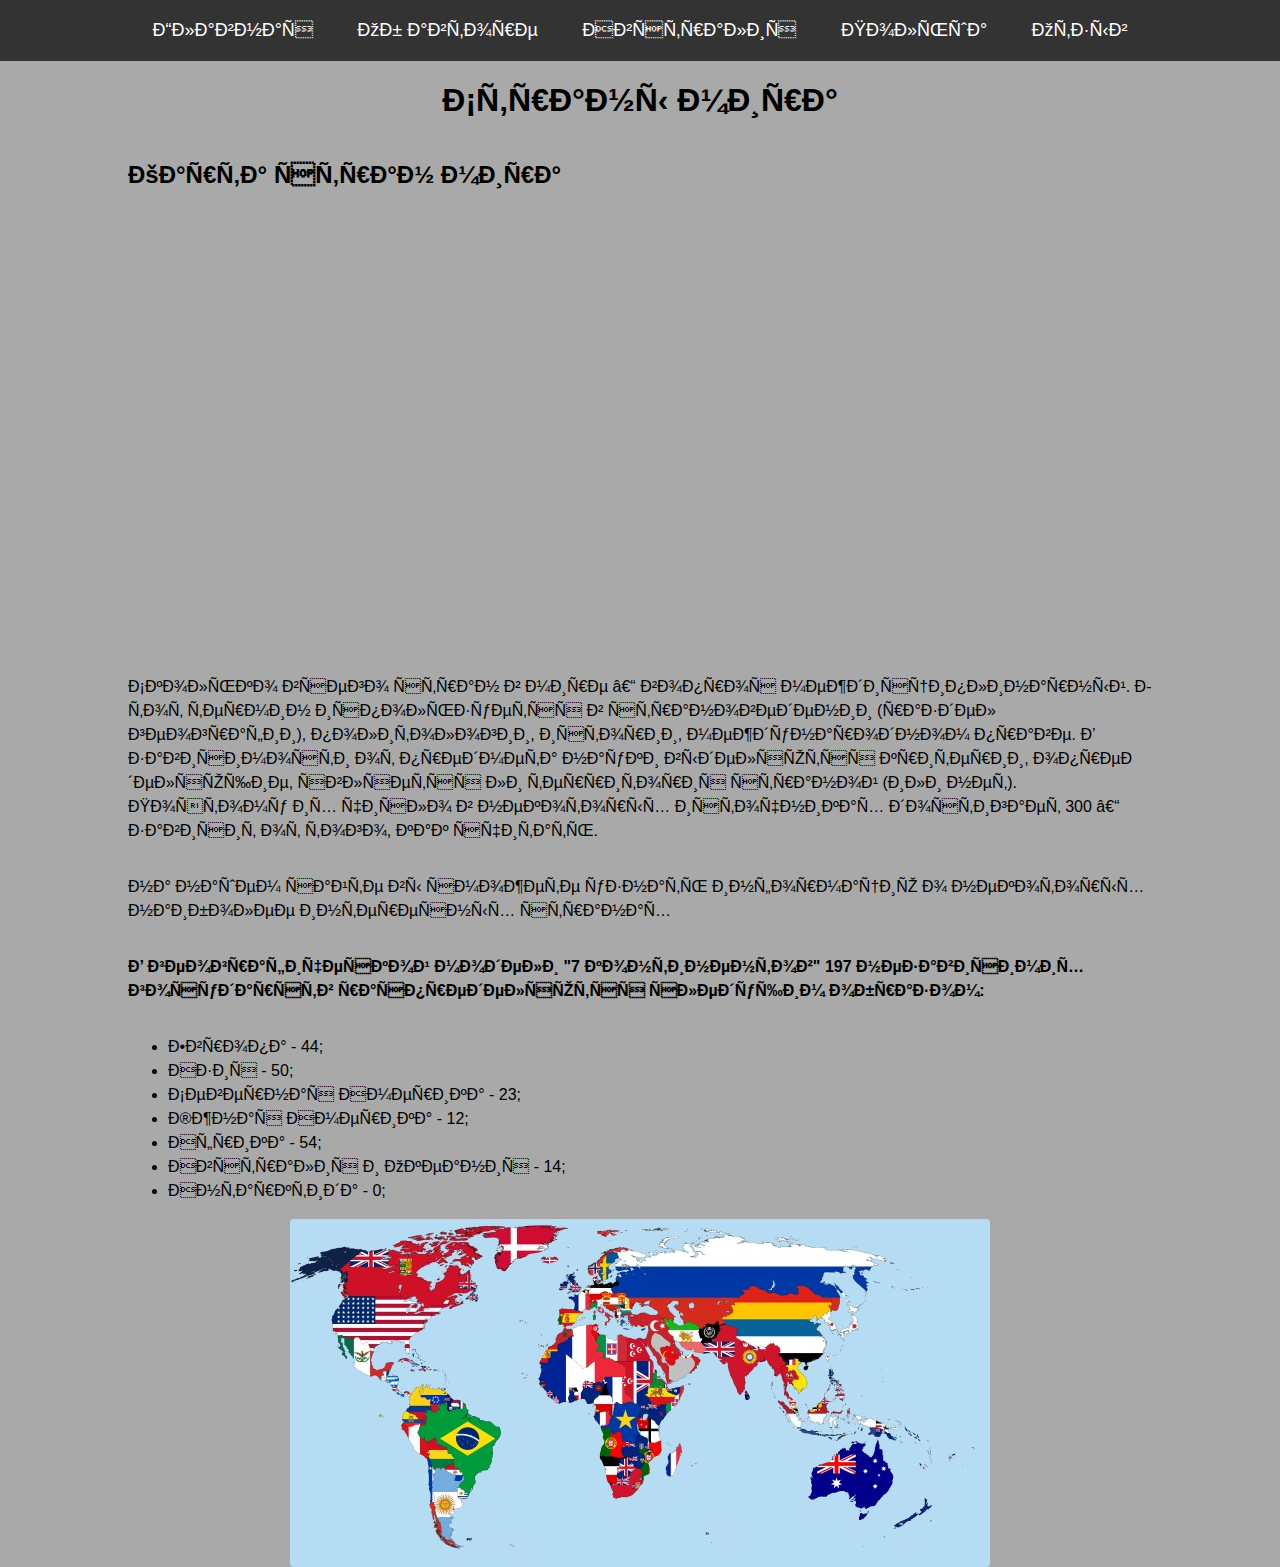
<file: index.html>
<!DOCTYPE html>
<html>
<head>
    <meta charset="UTF -8">
    <title>Страны мира</title>
    <link rel="stylesheet" href="style.css">
</head>
<body>
<header>
    <nav>
        <a href="index.html">Главная</a>
        <a href="about.html">Об авторе</a>
        <a href="australia.html">Австралия</a>
        <a href="poland.html">Польша</a>
        <a href="form.html">Отзыв</a>
    </nav>
</header>
<main>
    <h1>Страны мира</h1>
    <h2>Карта стран мира</h2>
    <iframe src="https://www.google.com/maps/embed?pb=!1m14!1m12!1m3!1d43589137.205755346!2d66.33087538467551!3d37.535042121383725!2m3!1f0!2f0!3f0!3m2!1i1024!2i768!4f13.1!5e0!3m2!1sru!2sru!4v1712489333657!5m2!1sru!2sru" 
            width="600" height="450" style="border:0;" allowfullscreen="" loading="lazy" referrerpolicy="no-referrer-when-downgrade"></iframe>
<p>Сколько всего стран в мире – вопрос междисциплинарный. Этот термин используется в страноведении (раздел географии),
    политологии, истории, международном праве. В зависимости от предмета науки выделяются критерии, определяющие,
    является ли территория страной (или нет). Поэтому их число в некоторых источниках достигает 300 – зависит от того,
    как считать.</p>
<p>на нашем сайте вы сможете узнать информацию о некоторых наиболее интересных странах</p>

<p><b>В географической модели "7 континентов" 197 независимих государств распределяются следущим образом:</b></p>
<ul>
    <li>Европа - 44;</li>
    <li>Азия - 50;</li>
    <li>Северная Америка - 23;</li>
    <li>Южная Америка - 12;</li>
    <li>Африка - 54;</li>
    <li>Австралия и Океания - 14;</li>
    <li>Антарктида - 0;</li>
</ul>
<img src="img/countries.jpg" height="348" width="700"/>
</main>
</body>
</html>
</file>
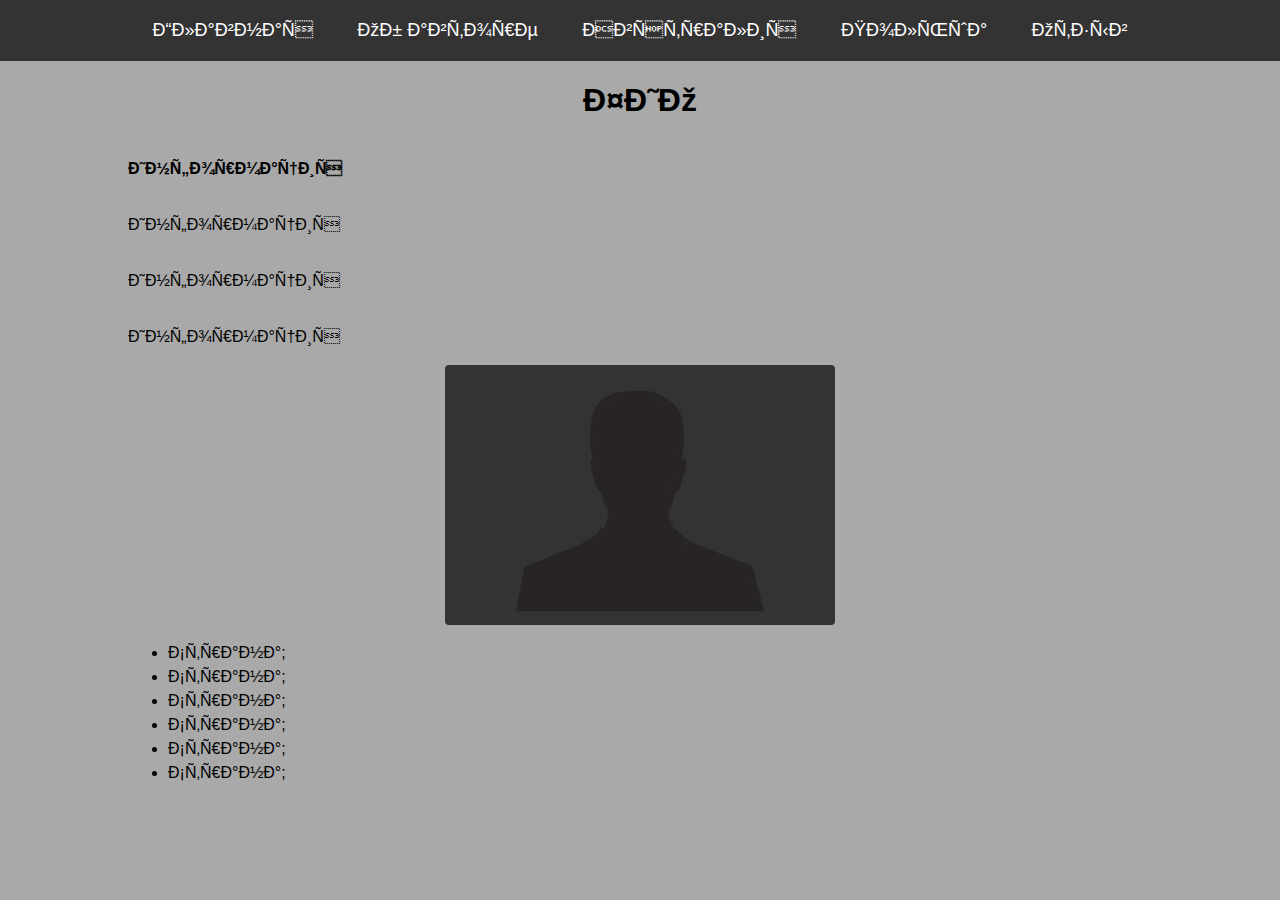
<file: about.html>
<!DOCTYPE html>
<html>
<head>
    <meta charset="UTF -8">
    <title>О авторе</title>
    <link rel="stylesheet" href="style.css">
</head>
<body>
<header>
    <nav>
        <a href="index.html">Главная</a>
        <a href="about.html">Об авторе</a>
        <a href="australia.html">Австралия</a>
        <a href="poland.html">Польша</a>
        <a href="form.html">Отзыв</a>
    </nav>
</header>
<main>
    <h1>ФИО</h1>
    <p><b>Информация</b></p>
    <p>Информация</p>
    <p>Информация</p>
    <p>Информация</p>
    <img src="img/author_image.jpg" height="260" width="390"/>
    <ul>
        <li>Страна;</li>
        <li>Страна;</li>
        <li>Страна;</li>
        <li>Страна;</li>
        <li>Страна;</li>
        <li>Страна;</li>
    </ul>
</main>
</body>
</html>
</file>
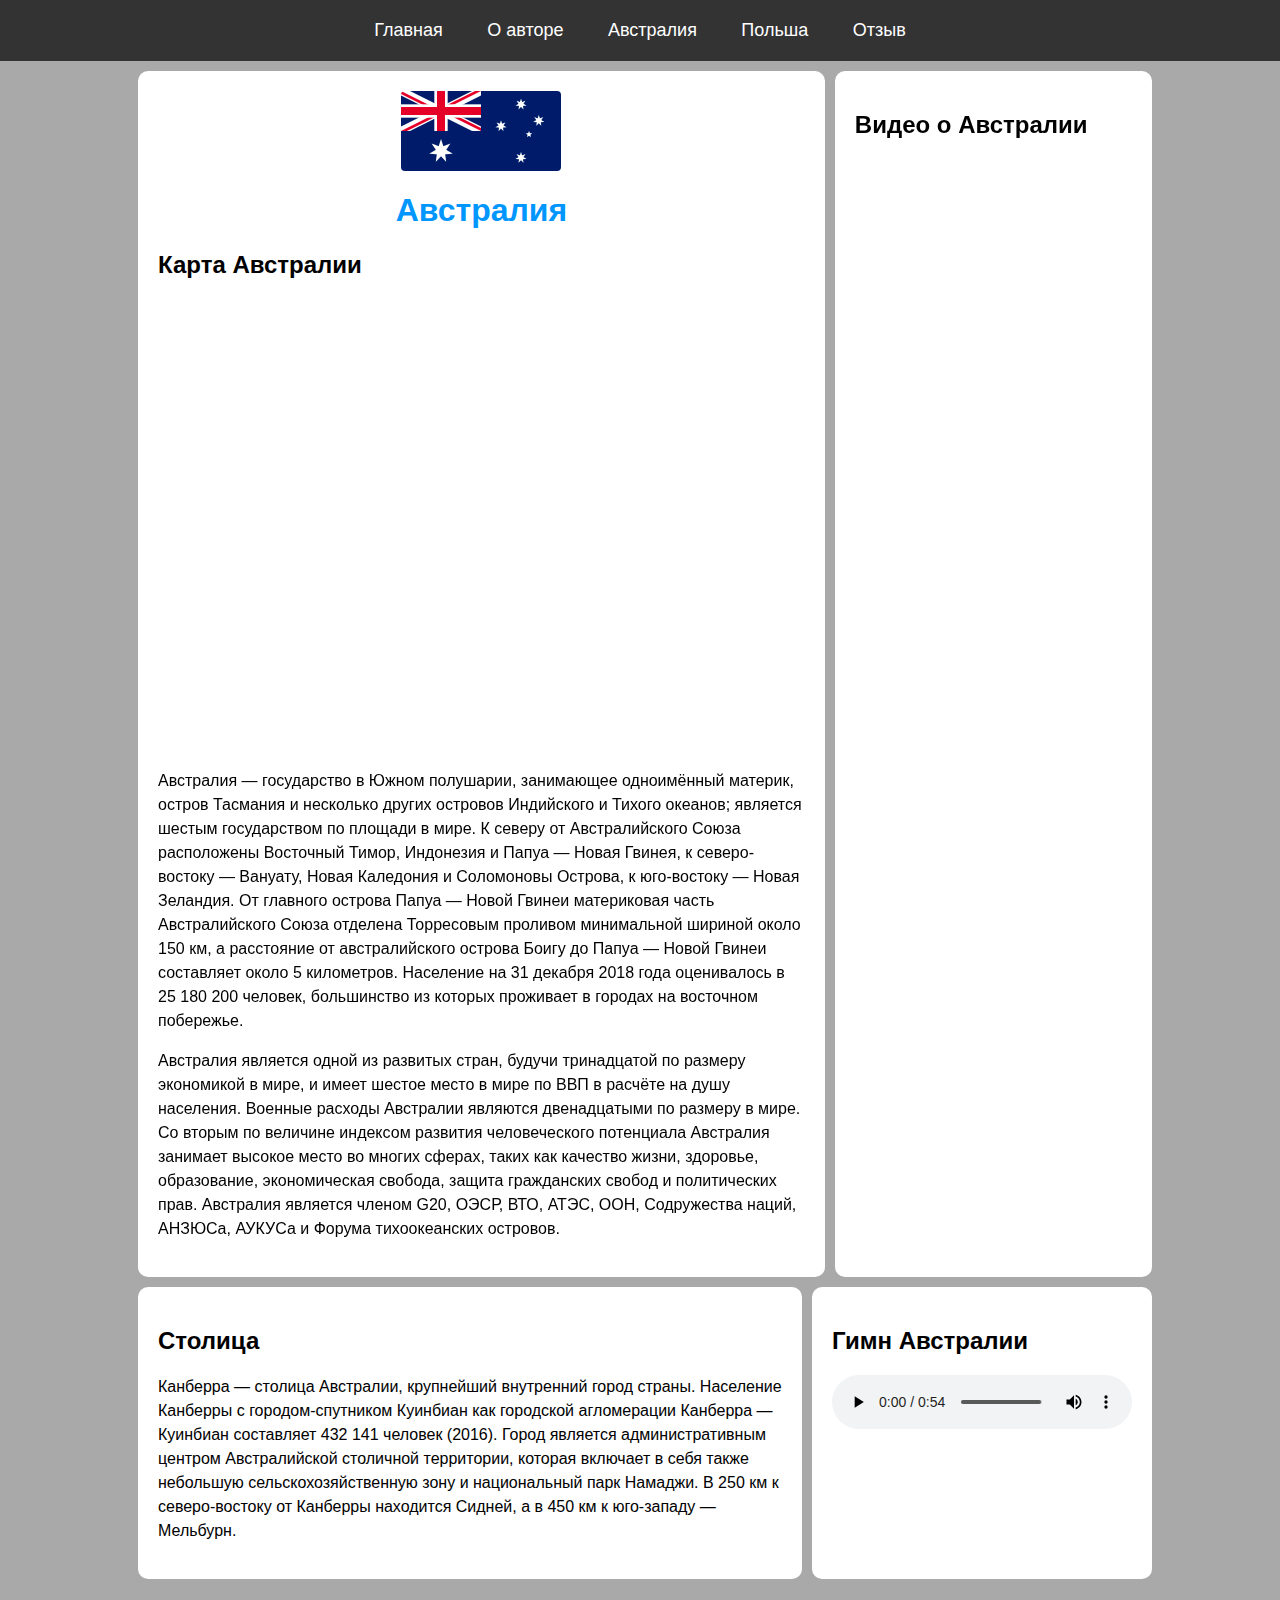
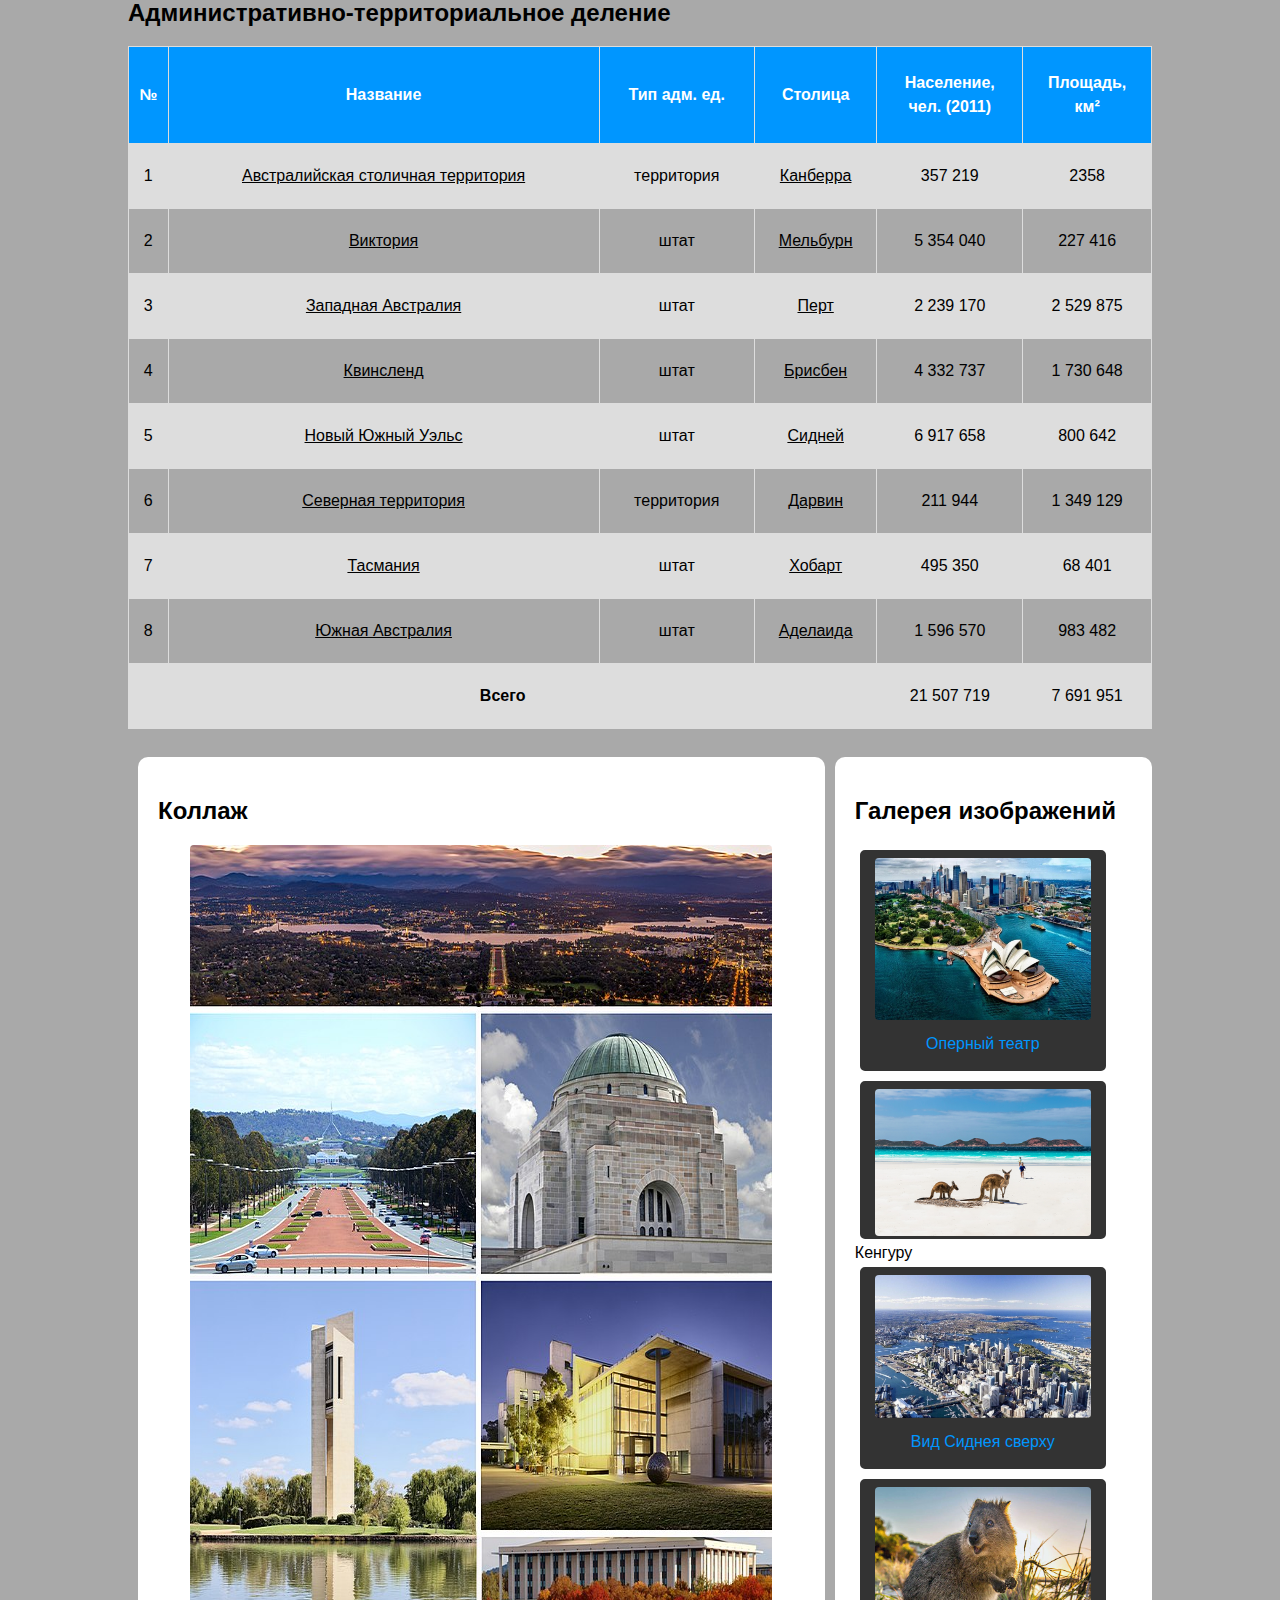
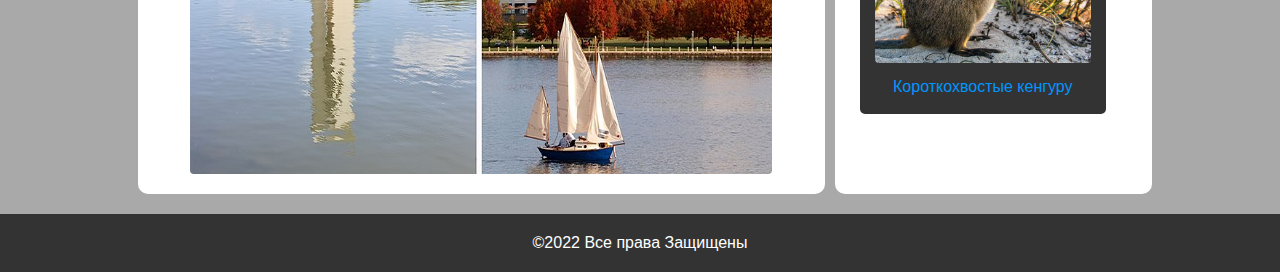
<file: australia.html>
<!DOCTYPE html>
<html>
<head>
    <meta charset="UTF-8">
    <title>Австралия</title>
    <link rel="stylesheet" href="style.css">
</head>
<body>
<header>
    <nav>
        <a href="index.html">Главная</a>
        <a href="about.html">О авторе</a>
        <a href="australia.html">Австралия</a>
        <a href="poland.html">Польша</a>
        <a href="form.html">Отзыв</a>
    </nav>
</header>
<main>
    <div class="row">
    <div class="card w-70">
        <img src="img/Flag_of_Australia.png" height="80" width="160"/>
        <h1 id="au_first" class="trans">Австралия</h1>
        <h2>Карта Австралии</h2>
        <iframe id="au_map"
                src="https://www.google.com/maps/embed?pb=!1m14!1m12!1m3!1d11390062.71170414!2d137.89330217735773!3d-25.330337476807728!2m3!1f0!2f0!3f0!3m2!1i1024!2i768!4f13.1!5e0!3m2!1sru!2sru!4v1640883204856!5m2!1sru!2sru"
                width="600" height="450" style="border:0;" allowfullscreen="" loading="lazy"></iframe>
    <p>Австралия — государство в Южном полушарии, занимающее одноимённый материк, остров Тасмания и несколько других
        островов
        Индийского и Тихого океанов; является шестым государством по площади в мире. К северу от Австралийского Союза
        расположены Восточный Тимор, Индонезия и Папуа — Новая Гвинея, к северо-востоку — Вануату, Новая Каледония и
        Соломоновы Острова, к юго-востоку — Новая Зеландия. От главного острова Папуа — Новой Гвинеи материковая часть
        Австралийского Союза отделена Торресовым проливом минимальной шириной около 150 км, а расстояние от
        австралийского острова Боигу до Папуа — Новой Гвинеи составляет около 5 километров. Население на 31 декабря 2018
        года оценивалось в 25 180 200 человек, большинство из которых проживает в городах на восточном побережье.</p>
    <p>Австралия является одной из развитых стран, будучи тринадцатой по размеру экономикой в мире, и имеет шестое место
        в мире по ВВП в расчёте на душу населения. Военные расходы Австралии являются двенадцатыми по размеру в мире. Со
        вторым по величине индексом развития человеческого потенциала Австралия занимает высокое место во многих сферах,
        таких как качество жизни, здоровье, образование, экономическая свобода, защита гражданских свобод и политических
        прав. Австралия является членом G20, ОЭСР, ВТО, АТЭС, ООН, Содружества наций, АНЗЮСа, АУКУСа и Форума
        тихоокеанских островов.</p>
        </div>
        <div class="card w-30">
    <h2>Видео о Австралии</h2>
    <iframe class="video" width="1280" height="720" src="https://www.youtube.com/embed/tVTT95C8J4o"
            title="YouTube video player"
            frameborder="0"
            allow="accelerometer; autoplay; clipboard-write; encrypted-media; gyroscope; picture-in-picture"
            allowfullscreen></iframe>
    </div>
</div>

<div class="row">
    <div class="card">

    <h2>Столица</h2>
    <p>Канберра — столица Австралии, крупнейший внутренний город страны. Население Канберры с городом-спутником Куинбиан
        как городской агломерации Канберра — Куинбиан составляет 432 141 человек (2016). Город является административным
        центром Австралийской столичной
        территории, которая включает в себя также небольшую сельскохозяйственную зону и национальный парк Намаджи. В 250
        км к северо-востоку от Канберры находится Сидней, а в 450 км к юго-западу — Мельбурн.
    </p>
    </div>
    <div class="card">
        <h2 class="trans">Гимн Австралии</h2>
        <audio controls>
            <source src="audio/australia.mp3" type="audio/mpeg">
            Ваш браузер не поддерживает элемент аудио.
        </audio>
    </div>
</div>

    <div>
        <h2>Административно-территориальное деление</h2>
        <table>
            <tr>
                <th>
                    <p>№</p>
                </th>
                <th>
                    <p>Название</p>
                </th>
                <th>
                    <p>Тип адм. ед.</p>
                </th>
                <th>
                    <p>Столица</p>
                </th>
                <th>
                    <p>Население,<br/> чел. (2011)</p>
                </th>
                <th>
                    <p>Площадь,<br/> км&sup2;</p>
                </th>
            </tr>
            <tr>
                <td>
                    <p>1</p>
                </td>
                <td>
                    <p>
                        <a href="https://ru.wikipedia.org/wiki/%D0%90%D0%B2%D1%81%D1%82%D1%80%D0%B0%D0%BB%D0%B8%D0%B9%D1%81%D0%BA%D0%B0%D1%8F_%D1%81%D1%82%D0%BE%D0%BB%D0%B8%D1%87%D0%BD%D0%B0%D1%8F_%D1%82%D0%B5%D1%80%D1%80%D0%B8%D1%82%D0%BE%D1%80%D0%B8%D1%8F">Австралийская
                            столичная территория</a></p>
                </td>
                <td>
                    <p>территория</p>
                </td>
                <td>
                    <p>
                        <a href="https://ru.wikipedia.org/wiki/%D0%9A%D0%B0%D0%BD%D0%B1%D0%B5%D1%80%D1%80%D0%B0">Канберра</a>
                    </p>
                </td>
                <td>
                    <p>357 219</p>
                </td>
                <td>
                    <p>2358</p>
                </td>
            </tr>
            <tr>
                <td>
                    <p>2</p>
                </td>
                <td>
                    <p>
                        <a href="https://ru.wikipedia.org/wiki/%D0%92%D0%B8%D0%BA%D1%82%D0%BE%D1%80%D0%B8%D1%8F_(%D0%90%D0%B2%D1%81%D1%82%D1%80%D0%B0%D0%BB%D0%B8%D1%8F)">Виктория</a>
                    </p>
                </td>
                <td>
                    <p>штат</p>
                </td>
                <td>
                    <p>
                        <a href="https://ru.wikipedia.org/wiki/%D0%9C%D0%B5%D0%BB%D1%8C%D0%B1%D1%83%D1%80%D0%BD">Мельбурн</a>
                    </p>
                </td>
                <td>
                    <p>5 354 040</p>
                </td>
                <td>
                    <p>227 416</p>
                </td>
            </tr>
            <tr>
                <td>
                    <p>3</p>
                </td>
                <td>
                    <p>
                        <a href="https://ru.wikipedia.org/wiki/%D0%97%D0%B0%D0%BF%D0%B0%D0%B4%D0%BD%D0%B0%D1%8F_%D0%90%D0%B2%D1%81%D1%82%D1%80%D0%B0%D0%BB%D0%B8%D1%8F">Западная
                            Австралия</a></p>
                </td>
                <td>
                    <p>штат</p>
                </td>
                <td>
                    <p>
                        <a href="https://ru.wikipedia.org/wiki/%D0%9F%D0%B5%D1%80%D1%82_(%D0%90%D0%B2%D1%81%D1%82%D1%80%D0%B0%D0%BB%D0%B8%D1%8F)">Перт</a>
                    </p>
                </td>
                <td>
                    <p>2 239 170</p>
                </td>
                <td>
                    <p>2 529 875</p>
                </td>
            </tr>
            <tr>
                <td>
                    <p>4</p>
                </td>
                <td>
                    <p><a href="https://ru.wikipedia.org/wiki/%D0%9A%D0%B2%D0%B8%D0%BD%D1%81%D0%BB%D0%B5%D0%BD%D0%B4">Квинсленд</a>
                    </p>
                </td>
                <td>
                    <p>штат</p>
                </td>
                <td>
                    <p><a href="https://ru.wikipedia.org/wiki/%D0%91%D1%80%D0%B8%D1%81%D0%B1%D0%B5%D0%BD">Брисбен</a>
                    </p>
                </td>
                <td>
                    <p>4 332 737</p>
                </td>
                <td>
                    <p>1 730 648</p>
                </td>
            </tr>
            <tr>
                <td>
                    <p>5</p>
                </td>
                <td>
                    <p>
                        <a href="https://ru.wikipedia.org/wiki/%D0%9D%D0%BE%D0%B2%D1%8B%D0%B9_%D0%AE%D0%B6%D0%BD%D1%8B%D0%B9_%D0%A3%D1%8D%D0%BB%D1%8C%D1%81">Новый
                            Южный Уэльс</a></p>
                </td>
                <td>
                    <p>штат</p>
                </td>
                <td>
                    <p><a href="https://ru.wikipedia.org/wiki/%D0%A1%D0%B8%D0%B4%D0%BD%D0%B5%D0%B9">Сидней</a></p>
                </td>
                <td>
                    <p>6 917 658</p>
                </td>
                <td>
                    <p>800 642</p>
                </td>
            </tr>
            <tr>
                <td>
                    <p>6</p>
                </td>
                <td>
                    <p>
                        <a href="https://ru.wikipedia.org/wiki/%D0%A1%D0%B5%D0%B2%D0%B5%D1%80%D0%BD%D0%B0%D1%8F_%D1%82%D0%B5%D1%80%D1%80%D0%B8%D1%82%D0%BE%D1%80%D0%B8%D1%8F">Северная
                            территория</a></p>
                </td>
                <td>
                    <p>территория</p>
                </td>
                <td>
                    <p>
                        <a href="https://ru.wikipedia.org/wiki/%D0%94%D0%B0%D1%80%D0%B2%D0%B8%D0%BD_(%D0%B3%D0%BE%D1%80%D0%BE%D0%B4)">Дарвин</a>
                    </p>
                </td>
                <td>
                    <p>211 944</p>
                </td>
                <td>
                    <p>1 349 129</p>
                </td>
            </tr>
            <tr>
                <td>
                    <p>7</p>
                </td>
                <td>
                    <p>
                        <a href="https://ru.wikipedia.org/wiki/%D0%A2%D0%B0%D1%81%D0%BC%D0%B0%D0%BD%D0%B8%D1%8F">Тасмания</a>
                    </p>
                </td>
                <td>
                    <p>штат</p>
                </td>
                <td>
                    <p><a href="https://ru.wikipedia.org/wiki/%D0%A5%D0%BE%D0%B1%D0%B0%D1%80%D1%82">Хобарт</a></p>
                </td>
                <td>
                    <p>495 350</p>
                </td>
                <td>
                    <p>68 401</p>
                </td>
            </tr>
            <tr>
                <td>
                    <p>8</p>
                </td>
                <td>
                    <p>
                        <a href="https://ru.wikipedia.org/wiki/%D0%AE%D0%B6%D0%BD%D0%B0%D1%8F_%D0%90%D0%B2%D1%81%D1%82%D1%80%D0%B0%D0%BB%D0%B8%D1%8F">Южная
                            Австралия</a></p>
                </td>
                <td>
                    <p>штат</p>
                </td>
                <td>
                    <p>
                        <a href="https://ru.wikipedia.org/wiki/%D0%90%D0%B4%D0%B5%D0%BB%D0%B0%D0%B8%D0%B4%D0%B0">Аделаида</a>
                    </p>
                </td>
                <td>
                    <p>1 596 570</p>
                </td>
                <td>
                    <p>983 482</p>
                </td>
            </tr>
            <tr>
                <td colspan="4">
                    <p><strong>Всего</strong></p>
                </td>
                <td>
                    <p>21 507 719</p>
                </td>
                <td>
                    <p>7 691 951</p>
                </td>
            </tr>
        </table>
        <br>
        
    </div>


        <div class="row">
            <div class="card w-70">
                <h2>Коллаж</h2>
                <img class="collage" src="img/800px-Canberra_montage_2.jpg" height="929" width="800">
            </div>
            <div class="card w-30">
                <div class="gallery column">
                    <h2>Галерея изображений</h2>
                    <div class="galery_container">
                        <div class="gallery">
                            <div class="gallery_item">
                                <a target="_blank" href="img/gallery_australia/img1.jpg">
                                    <img class="zoom" src="img/gallery_australia/img1.jpg" alt="Оперный театр" width="600"
                                        height="400">
                                </a>
                                <div class="desc">Оперный театр</div>
                            </div>
                            <div class="gallery_item">
                                <a target="_blank" href="img/gallery_australia/img2.jpg">
                                    <img src="img/gallery_australia/img2.jpg" alt="Кенгуру" width="600" height="400">
                                </a>
                                </div>
                                <div class="desc">Кенгуру</div>
                            </div>
                            <div class="gallery_item">
                                <a target="_blank" href="img/gallery_australia/img3.jpg">
                                    <img src="img/gallery_australia/img3.jpg" alt="Вид Сиднея сверху" width="600" height="400">
                                </a>
                                <div class="desc">Вид Сиднея сверху</div>
                            </div>
                            <div class="gallery_item">
                                <a target="_blank" href="img/gallery_australia/img4.jpg">
                                    <img src="img/gallery_australia/img4.jpg" alt="Короткохвостые кенгуру" width="600" height="400">
                                </a>
                                <div class="desc">Короткохвостые кенгуру</div>
                            </div>
                        </div>
                    
            

           
    


</main>
<footer>
    &copy;2022 Все права Защищены
</footer>
</body>
</html>
</file>
<file: style.css>
body{
    margin: 0;
    background: darkgrey;
    font-family: Arial;
}

header{
    background: #333333;
    color: white;
    padding: 20px;
    text-align: center;
}

nav a {
    color: white;
    text-align: center;
    padding: 20px;
    text-decoration: none;
    font-size: 18px;
}

main {
    margin-left: auto;
    margin-right: auto;
    width: 80%;
    display: flex;
    flex-direction: column;
}

.card{
    background: white;
    border-radius: 10px;
    padding: 20px;
    margin-top: 10px;
    margin-left: 10px;
}

.row{
    display: flex;
    flex-direction: row;
}

.w-30{
    width: 30%;
}

.w-70{
    width: 70%;
}

.column{
    display: flex;
    flex-direction: column;
}

nav a:hover {
    background-color: #0096ff;
    color: black;
}

main h1 {
    text-align: center;
}

main img {
    display: block;
    margin-left: auto;
    margin-right: auto;
    border-radius: 4px;
    max-width: 90%;
}

main li {
    line-height: 1.5;
}

main p {
    line-height: 1.5;
}

main iframe {
    width: 100%;
}

.video {
    width: 1200px;
    max-width: 90%;
    margin-left: auto;
    margin-right: auto;
    display: block;
}

#au_first{
    color:#0096ff
}

.gallery {
    display: inline-block;
}

.gallery_item {
    margin: 5px;
    border: 3px solid #333333;
    border-radius: 5px;
    float: left;
    width: 240px;
    background: #333333;
}

.gallery_item:hover {
    border: 3px solid #0096ff;
    transform: scale(1.3);
}

.gallery_item img {
    width: 100%;
    margin-top: 5px;
    height: auto;
}

.gallery_item .desc {
    padding: 15px;
    text-align: center;
    color: #0096ff;
}

.collage:hover {
    transform: scale(1.2);
}

table {
    border-collapse: collapse;
    width: 100%;
}

td,th {
    border:1px solid #ddd;
    padding: 4px;
    text-align: center;
}

tr:nth-child(even){background-color: #ddd;}

tr:hover {
    background-color: #c9c9c9;
}

table a{
    color: black;
}

th {
    padding-top: 8px;
    padding-bottom: 8px;
    background-color: #0096ff;
    color: white;
}

#poland_flag {
    border: 3px solid black;
}

footer {
    margin-top: 20px;
    background: #333333;
    color:white;
    text-align: center;
    padding-top: 20px;
    padding-bottom: 20px;
}

/*стили для отзыва*/
.review_container {
    padding: 16px;
}

.inner_padding_container {
    padding: 16px;
    margin-top: 5px;
    margin-bottom: 5px;
    background-color: rgba(255, 255, 255, 0.75);
    border-radius: 10px;
}

.container .checkmark:after {
    left: 9px;
    top: 5px;
    width: 5px;
    height: 10px;
    border: solid white;
    border-width: 0 3px 3px 0;
    -webkit-transform: rotate(45deg);
    -ms-transform: rorate(45deg);
}

.container input {
    position: absolute;
    opacity: 0;
    cursor: pointer;
    height: 0;
    width; 0;

}

/*кастомный чекбокс*/
.checkmark {
    position: absolute;
    top: 0;
    left: 0;
    height: 25px;
    width: 25px;
    background-color: #D8D8D8;
}

.container:hover input ~ .checkmark {
    background-color: #636363;
}

/* показать индификатор когда checked*/
.container input:checked ~ .checkmark:after {
    display: block;
}

.container input:checked ~ .checkmark {
    background-color: #333333
}

/*показать checkmark*/
.checkmark:after {
    content: 
}

/*показать checkmark когда checked*/
.container input:checked ~ .checkmark:after {
    display: block;
}

textarea. input[type=text], input[type=tell], input[type=date], input[type=time], input[type=email], input[type=range], select{
    width: 100%;
    padding: 12px 20px;
    margin: 8px 0;
    display: inline-block;
    border: 1px solid #ccc;
    box-sizing: border-box;
    border-radius: 5px;
}

button {
    background-color: #0096ff;
    color: white;
    padding: 14px 20px;
    margin: 8px 0;
    border: none;
    cursor: pointer;
    width: 100%;
    border-radius: 5px;
}

button:hover {
    opacity: 0.8;
}
</file>
